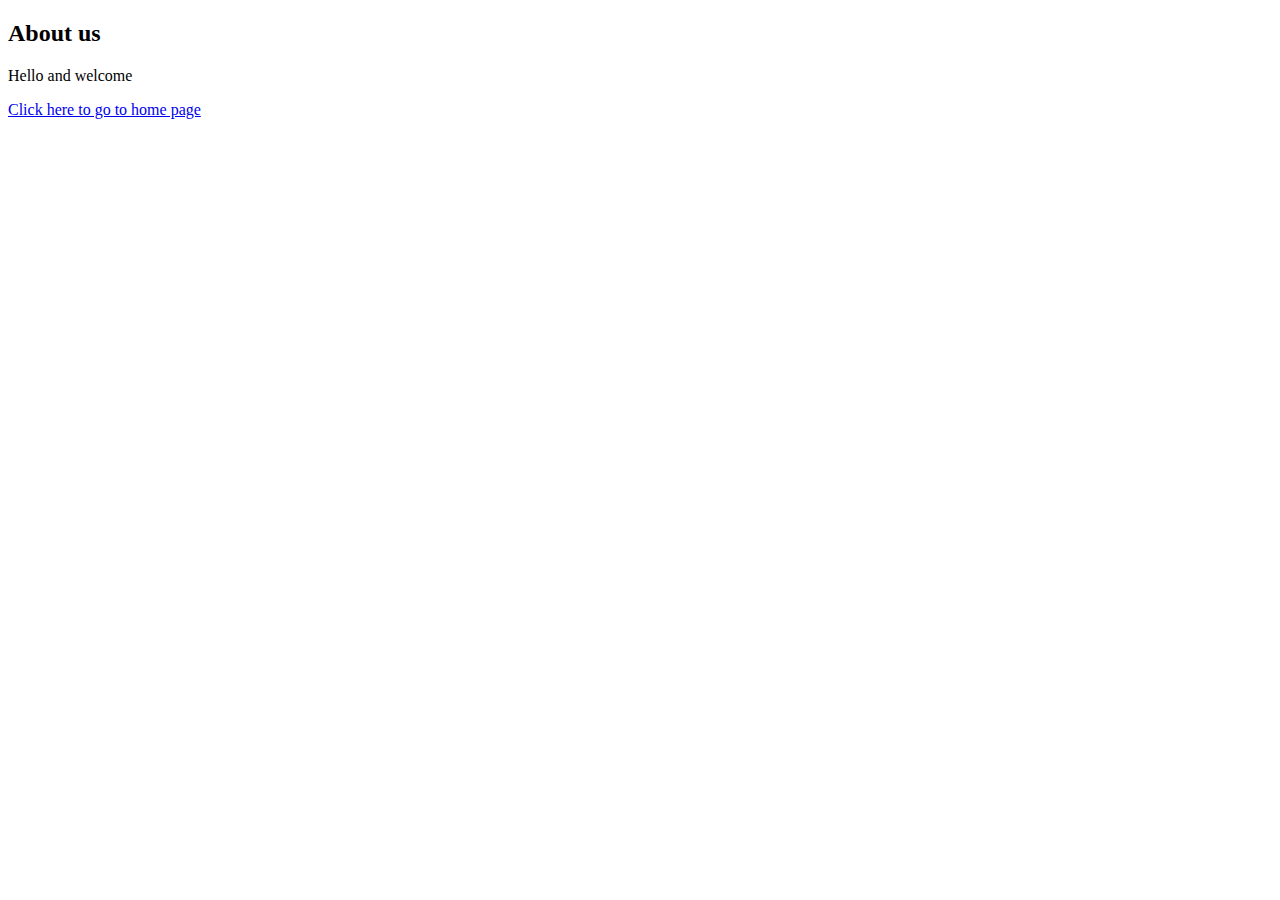
<file: about.html>
<!DOCTYPE html>
<html>
    <head>

    </head>  
    <body>
        <h2>About us</h2>
        <p>Hello and welcome</p>
        <a href="Index.html">Click here to go to home page</a>

    </body>
    </html>
</file>
